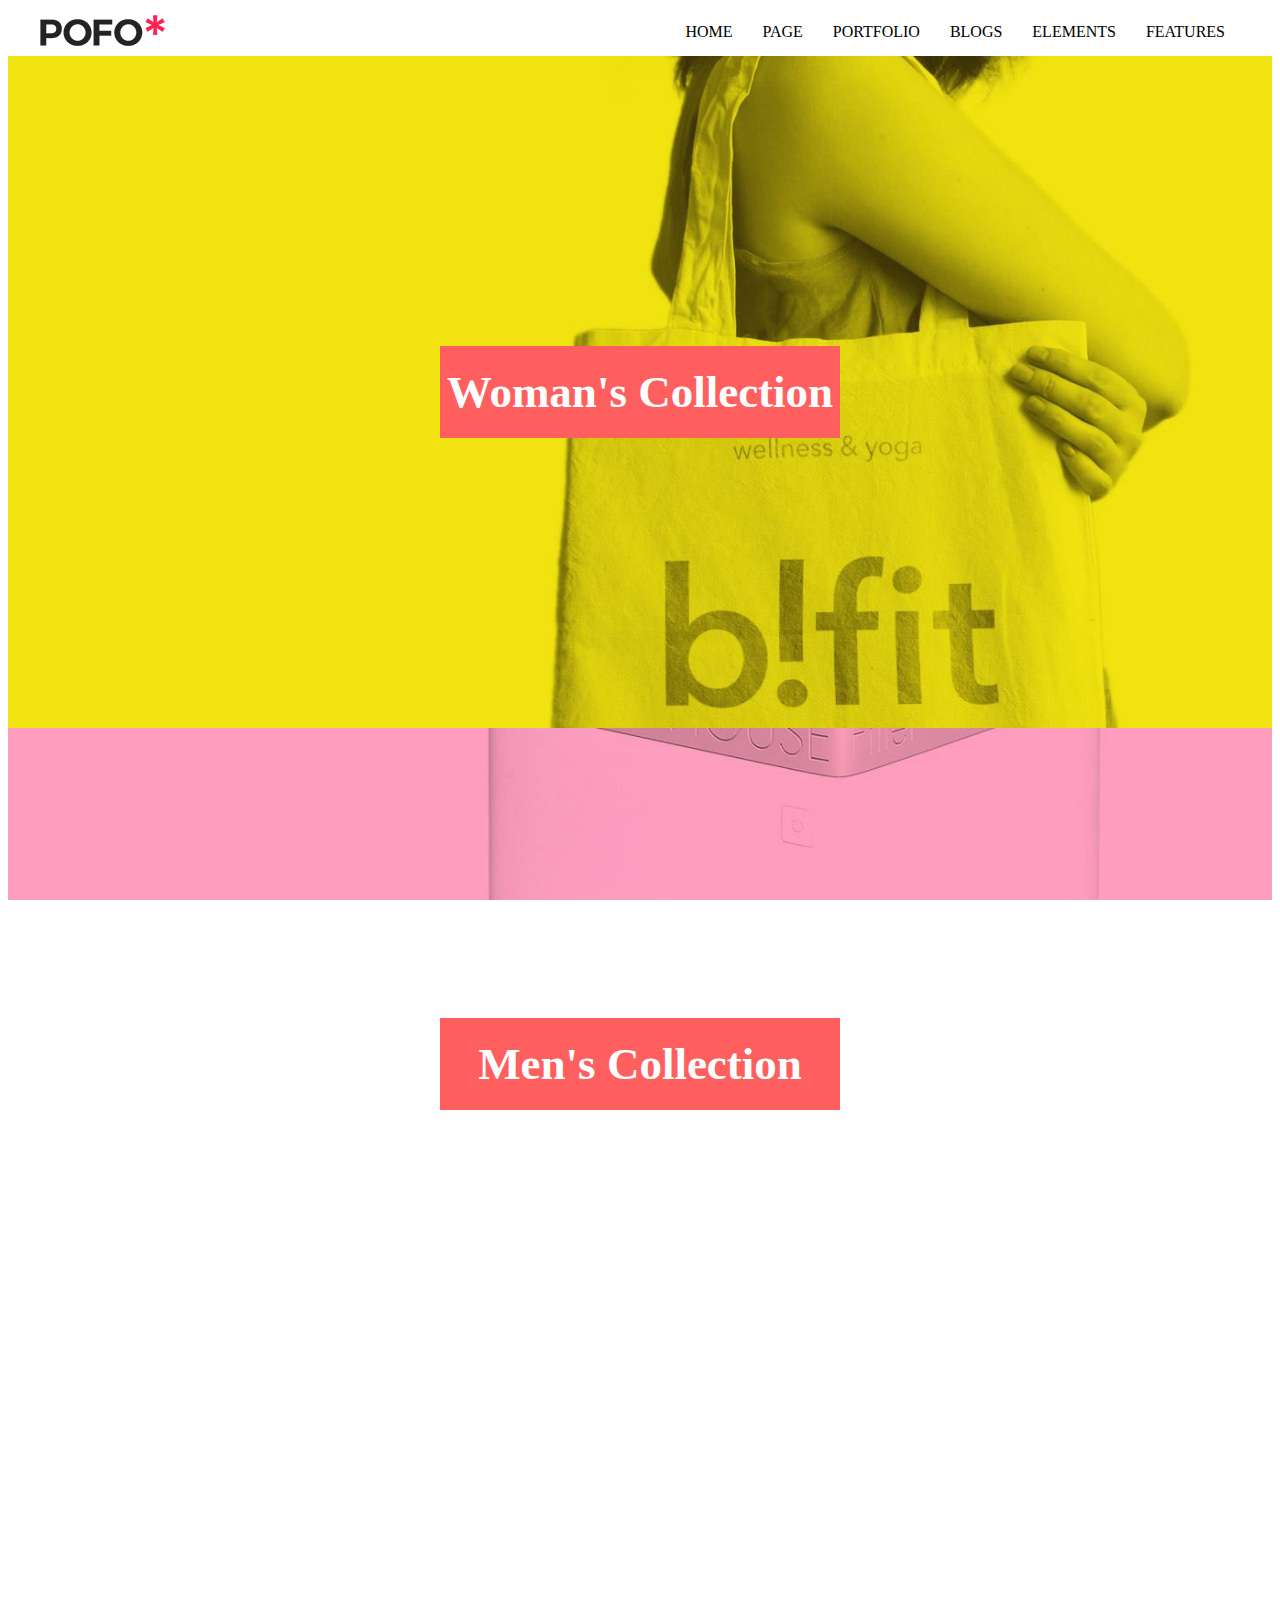
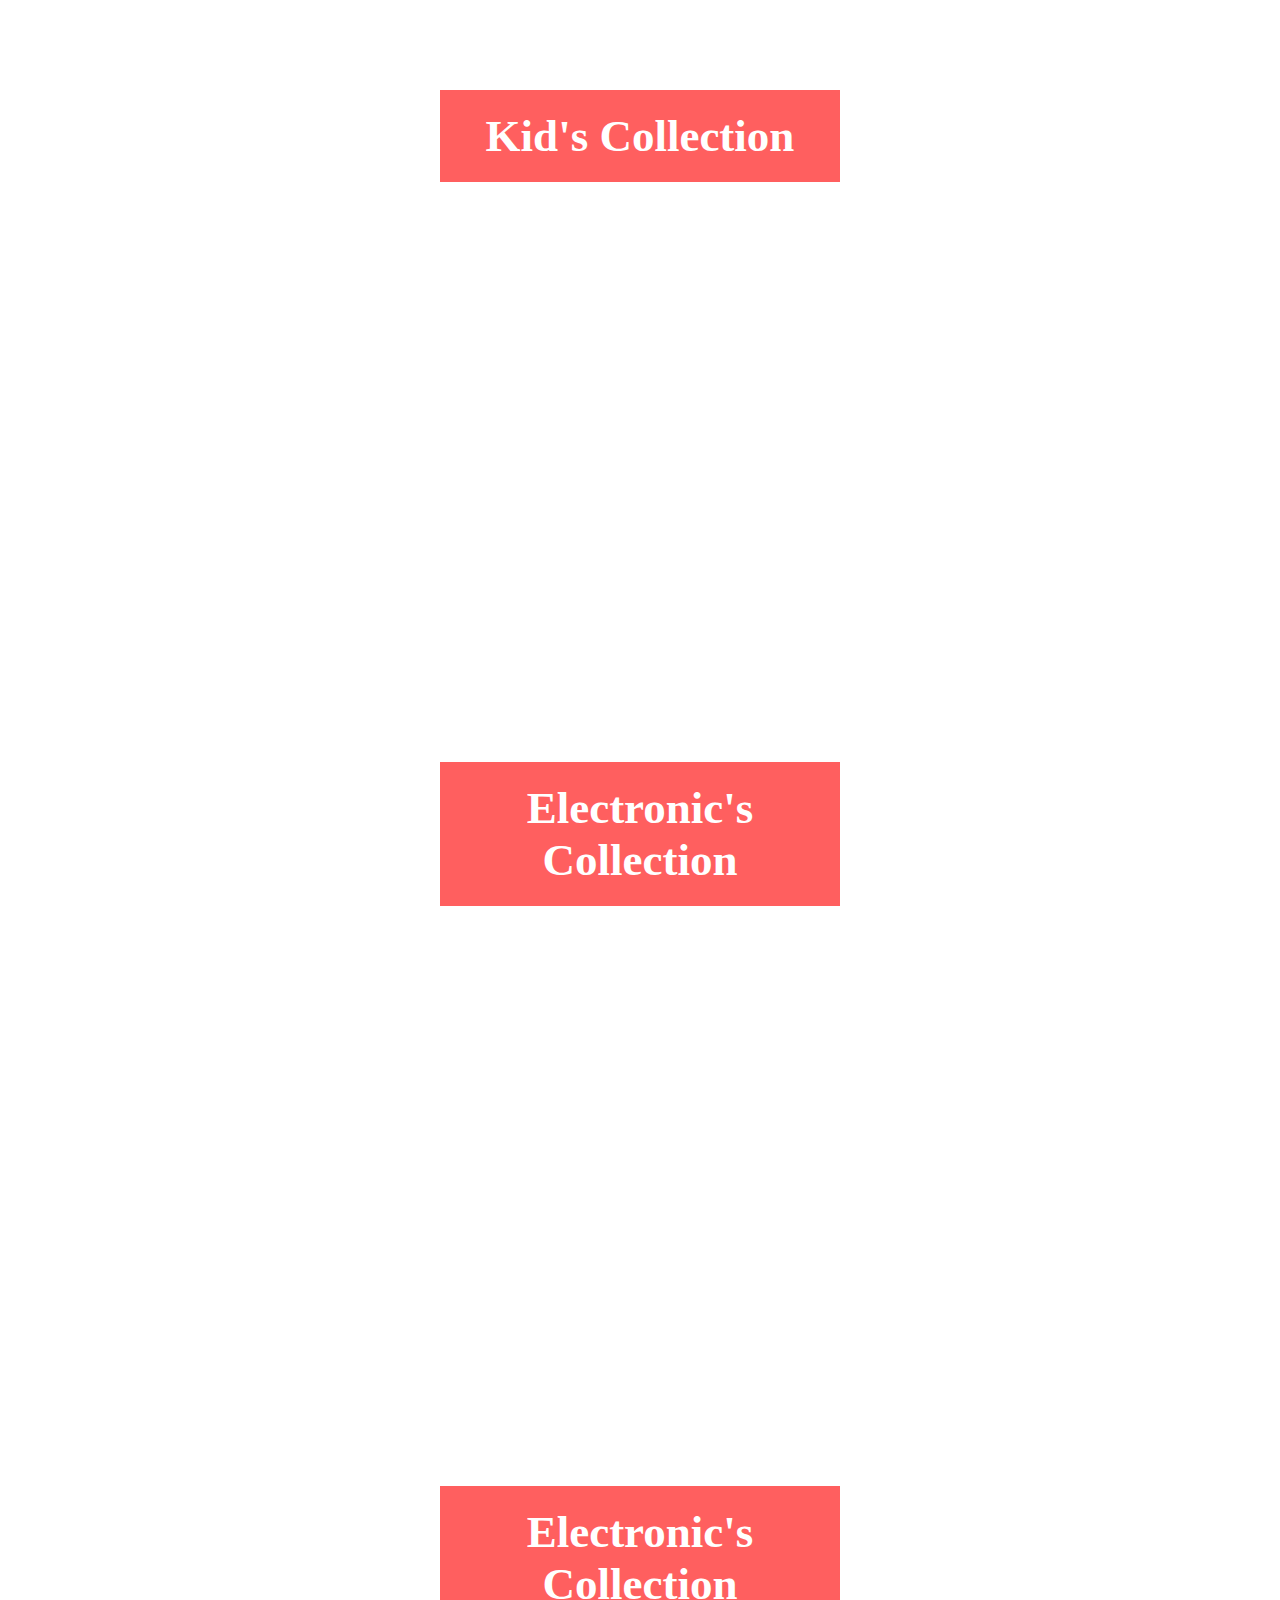
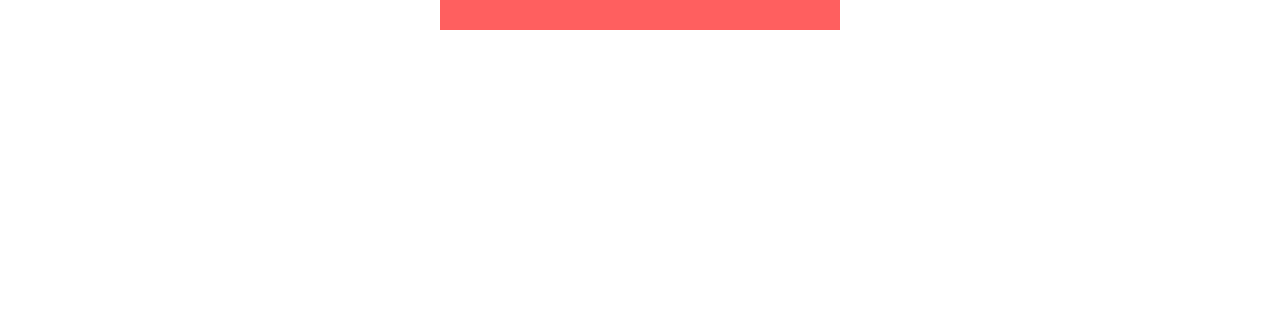
<file: index.html>
<!DOCTYPE html>
<html>
<head>
	<title>Project02</title>
	<link rel="stylesheet" type="text/css" href="css/style.css">
	<link rel="icon" type="image/png" href="images/fab.png">
</head>
<body>
	<!-- header start -->
	<header>
		<div class="container">
			<div class="logo">
				<a><img src="images/logo.png" alt="logo" title="POFO"></a>
			</div>
			<nav>
				<ul>
					<li><a href="home.html">HOME</a></li>
					<li><a href="page.html">PAGE</a></li>
					<li><a href="portfolio.html">PORTFOLIO</a></li>
					<li><a href="blogs.html">BLOGS</a></li>
					<li><a href="elements.html">ELEMENTS</a></li>
					<li><a href="features.html">FEATURES</a></li>
				
				
				
				</ul>
			</nav>
		</div>
	</header>
	<!-- header end -->
	<!--section one start -->
		<!--section one start -->
		<section class="section01">
			<h1>Woman's Collection</h1>
		</section>	
		<!--section one end -->	

		<!--section two start -->
		<section class="section02">
			<h1>Men's Collection</h1>
		</section>	
		<!--section two end -->	

		<!--section three start -->
		<section class="section03">
			<h1>Kid's Collection</h1>
		</section>
		<!--section three end -->

		<!--section four start -->
		<section class="section04">
			<h1>Electronic's Collection</h1>
		</section>
		<!--section four end -->
		<!--section five start -->
		<section class="section05">
			<h1>Electronic's Collection</h1>
		</section>
		<!--section five end -->



</body>
</html>
</file>
<file: css/style.css>
body{

}
.container{
    width: 1200px;
    margin: auto;
    display: flex;
    flex-wrap: wrap;
    align-items: center;
    
}
header{
}
.logo{

flex-basis: 20%;

max-width: 20%;

/* padding-top: 8px; */
}
.logo img{

}
nav{

flex-basis: 80%;

max-width: 80%;
}
nav ul{
    display: flex;
    margin: 0;
    padding: 0;
    justify-content: flex-end;
}
nav ul li{
    list-style-type: none;
    padding: 10px ,0px;
}
nav ul li a{
    color: #000;
    text-decoration: none;
    display: block;
    padding: 15px;
}
section{
	background-attachment: fixed;
	background-repeat: no-repeat;
	background-size: cover;
	background-position-y: top;
	padding-top: 290px;
	padding-bottom: 290px;
	}
.section01{
	background-image: URL(../images/p2pic1.jpg);
	

}
.section02{
	background-image: URL(../images/p2pic2.jpg);
	
}
.section03{
	background-image: URL(../images/p2pic3.jpg);
	
}
.section04{
	background-image: URL(../images/p2pic4.jpg);
	
}
.section05{
	background-image: URL(../images/p2pic5.jpg);
	
}
h1{
	
font-size: 45px;
	
width: 400px;
	
color: white;
	
background-color: #ff5f5f;
	
text-align: center;
	
padding: 20px 0px;
	
margin: auto;
}
</file>
